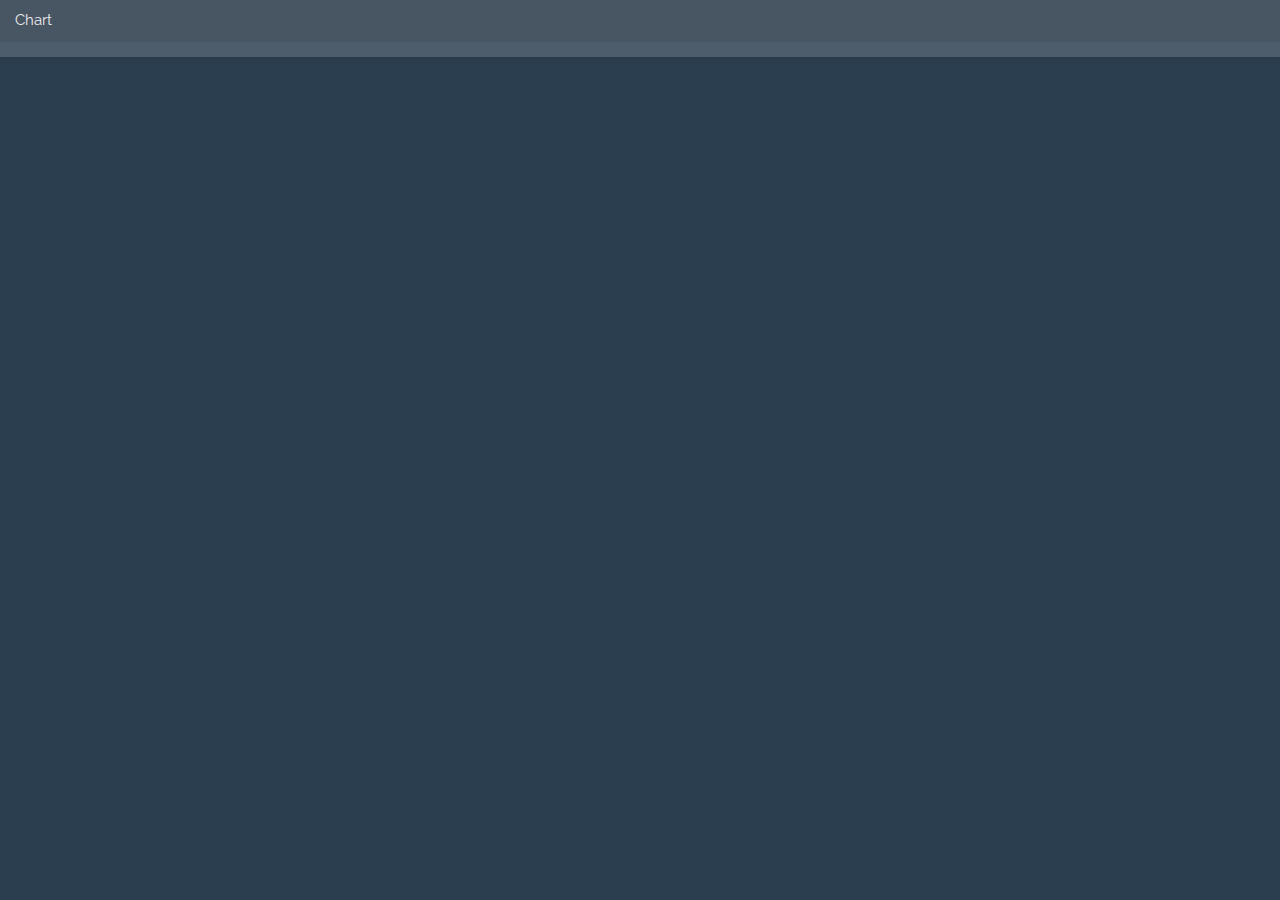
<file: chart/index.html>
<!-- Popup for expanding charts, and in case of custom scenario input charts, editing them -->
<html>
<head>
	<!-- Title omitted because it is set by opener's js script -->
	<title>Chart</title>

	<!-- Google font (Raleway) -->
	<link href='https://fonts.googleapis.com/css?family=Raleway' rel='stylesheet' type='text/css'>
	<!-- jQuery -->
	<script src="https://cdnjs.cloudflare.com/ajax/libs/jquery/2.1.4/jquery.min.js"></script>
	<!-- Bootstrap CSS -->
	<link rel="stylesheet" type="text/css" href=".././css/bootstrap.min.css">
	<!-- Bootstrap's default js, otherwise dropdowns don't work -->
	<script src="https://maxcdn.bootstrapcdn.com/bootstrap/3.3.6/js/bootstrap.min.js"></script>
	<!-- Chartist.js minified CSS file -->
	<link rel="stylesheet" type="text/css" href=".././css/chartist.min.css">
	<!-- Chartist.js minified js library -->
	<script type="text/javascript" src=".././js/chartist.min.js"></script>
	<!-- Chartist.js plugins -->
	<script src=".././js/chartist-plugin-axistitle.min.js"></script>
	<!-- Chart plotting functions -->
	<script type="text/javascript" src=".././js/app/charting.js"></script>
	<!-- Our custom CSS files -->
	<link rel="stylesheet" type="text/css" href=".././css/app.css">
</head>
<body>
	<div class="panel panel-default no-border">
		<div class="panel-heading" id="panel-title">Chart</div>
		<div class="panel-body no-padding-bottom">
			<div id="legend-box-output">
				<div><p><span id="popupLegend_red" style="color: red; visibility: hidden"><i class="glyphicon glyphicon-stop"></i> <span id="popupLegend_redValue"></span></span></p></div>
				<div><p><span id="popupLegend_blue" style="color: blue; visibility: hidden"><i class="glyphicon glyphicon-stop"></i> <span id="popupLegend_blueValue"></span></span></p></div>
				<div><p><span id="popupLegend_green" style="color: green; visibility: hidden"><i class="glyphicon glyphicon-stop"></i> <span id="popupLegend_greenValue"></span></span></p></div>
				<div><p><span id="popupLegend_orange" style="color: orange; visibility: hidden"><i class="glyphicon glyphicon-stop"></i> <span id="popupLegend_orangeValue"></span></span></p></div>
				<div><p><span id="popupLegend_black" style="color: black; visibility: hidden"><i class="glyphicon glyphicon-stop"></i> <span id="popupLegend_blackValue"></span></span></p></div>
			</div>
			<div class="ct-chart" id="popupChart"></div>
		</div>
	</div>

	<script type="text/javascript">
		// grab the data from the opener window and plot it
		var data = window.opener.document.popupData;

		// set title and panel title
		document.title = data.title;
		document.getElementById('panel-title').innerHTML = data.title;

		var id = 'popupChart';
		var yAxisTitle = data.yAxisTitle;

		var legend = data.legend;
		if (typeof legend !== 'undefined' && legend !== null) {
			for (var colour in legend) {
				if (legend.hasOwnProperty(colour)) {
					document.getElementById('popupLegend_' + colour).style.visibility = 'visible';
					document.getElementById('popupLegend_' + colour + 'Value').innerHTML = legend[colour];
				}
			}
		}

		plotData(id, data.years, data.data, true, yAxisTitle);

	</script>
</body>
</html>
</file>
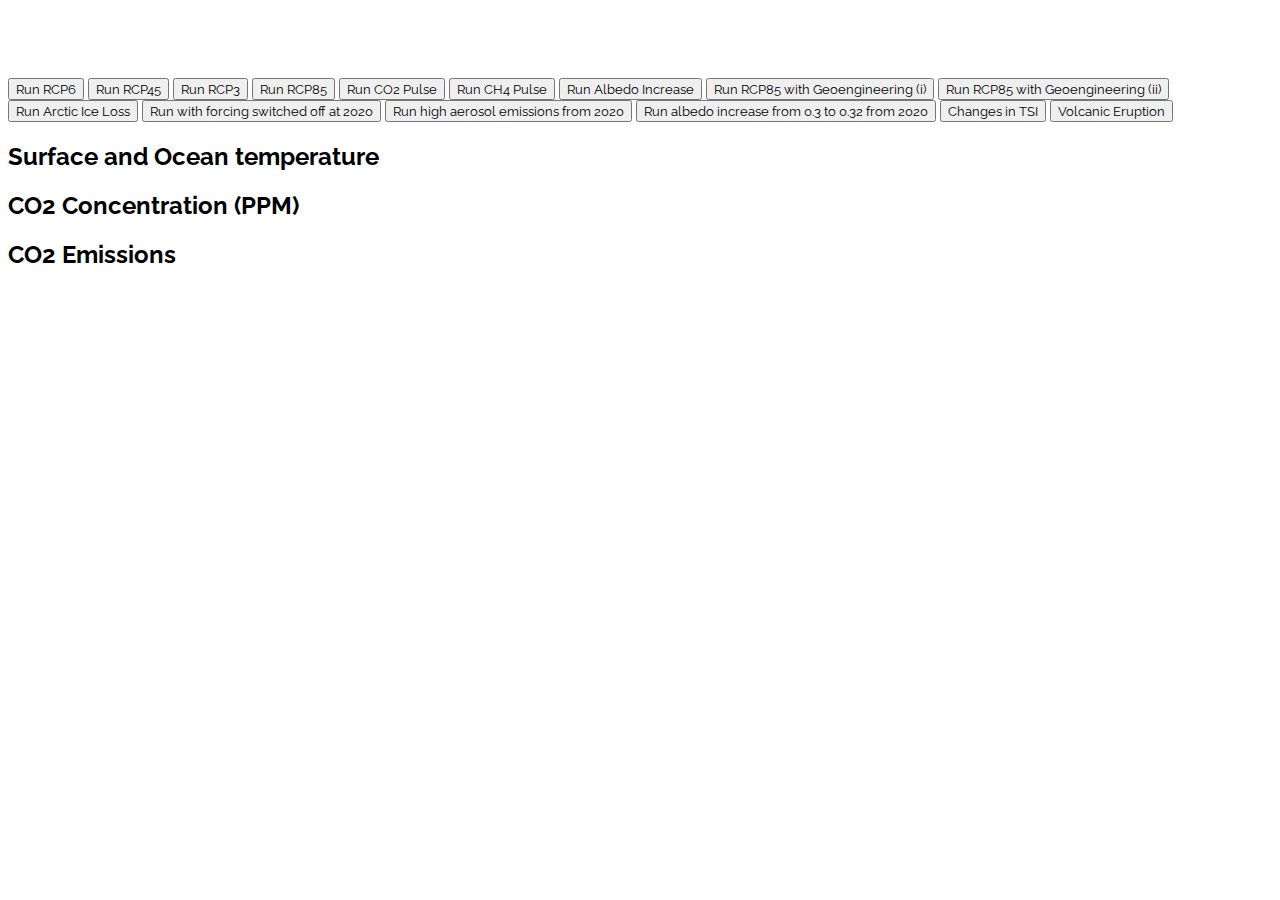
<file: basic.html>
<html>
<head>
	<title>Simple Climate Model - UNSW CCRC</title>

	<!-- Google font (Raleway) -->
	<link href='https://fonts.googleapis.com/css?family=Raleway' rel='stylesheet' type='text/css'>

	<!-- Chartist.js minified CSS file -->
	<link rel="stylesheet" type="text/css" href="./css/chartist.min.css">
	<!-- Custom app CSS file -->
	<link rel="stylesheet" type="text/css" href="./css/app.css">

	<!-- Chartist.js minified js library -->
	<script type="text/javascript" src="./js/chartist.min.js"></script>

	<!-- Angular.js minified js library -->
	<script type="text/javascript" src="./js/angular.min.js"></script>

	<!-- Our sources -->
	<!-- Input data (ported from XLS) -->
	<script type="text/javascript" src="./js/app/data.js"></script>
	<!-- Function imports and definitions -->
	<script type="text/javascript" src="./js/app/functions.js"></script>
	<!-- Constants file -->
	<script type="text/javascript" src="./js/app/constants.js"></script>
</head>
<body>
	<div class="main">
		<div class="rcp-selection">
			<button onclick="simulate(1);">Run RCP6</button>
			<button onclick="simulate(2);">Run RCP45</button>
			<button onclick="simulate(3);">Run RCP3</button>
			<button onclick="simulate(4);">Run RCP85</button>
			<button onclick="simulate(7);">Run CO2 Pulse</button>
			<button onclick="simulate(8);">Run CH4 Pulse</button>
			<button onclick="simulate(9);">Run Albedo Increase</button>
			<button onclick="simulate(10);">Run RCP85 with Geoengineering (i)</button>
			<button onclick="simulate(11);">Run RCP85 with Geoengineering (ii)</button>
			<button onclick="simulate(12);">Run Arctic Ice Loss</button>
			<button onclick="simulate(13);">Run with forcing switched off at 2020</button>
			<button onclick="simulate(14);">Run high aerosol emissions from 2020</button>
			<button onclick="simulate(15);">Run albedo increase from 0.3 to 0.32 from 2020</button>
			<button onclick="simulate(16);">Changes in TSI</button>
			<button onclick="simulate(17);">Volcanic Eruption</button>
			<span id="model-status-text"></span>
		</div>
		<h2>Surface and Ocean temperature</h2>
		<div class="ct-chart" id="chart-temperatures"></div>
		<h2>CO2 Concentration (PPM)</h2>
		<div class="ct-chart" id="chart-cco2"></div>
		<h2>CO2 Emissions</h2>
		<div class="ct-chart" id="chart-emissions-co2"></div>
	</div>

	<!-- App - executed at the end -->
	<script type="text/javascript" src="js/app/app.js"></script>
</body>
</html>
</file>
<file: css/app.css>
* {
	font-family: 'Raleway', sans-serif;
}

.panel-primary {
  border-color: #98978b !important;
}

.panel-primary .panel-heading {
  background-color: #3e3f3a !important;
}

.hr-sm {
  margin-top: 5px;
  margin-bottom: 5px;
}

.ct-axis-title {
  font-family: 'Raleway', sans-serif;
  color: rgba(0,0,0,.6);
  fill: rgba(0,0,0,.6);
  font-weight: bold;
}

.no-outline:focus {
  outline: none !important;
}

#help-modal .modal-dialog {
  width: 50%;
  overflow-y: initial !important
}
#help-modal .modal-body .tab-content {
    max-height: 70vh;
    overflow-y: auto;
}

.tab-content {
  padding-left: 10px !important;
  padding-right: 10px !important;
}

.tab-pane#terminology {
  padding-right: 20px !important;
}

/* don't carry uppercase into hint.css hints */
[data-hint]:after {
  text-transform: none;
  white-space: pre;
  font-weight: normal !important;
}

[data-hint] {
  z-index: 10 !important; /* hints always on top */
}

.modal-content {
  z-index: 11 !important; /* modals on top of the hints */
  padding-left: 10px;
  padding-right: 10px;
}

/** Slider */
.slider.slider-horizontal {
  width: 90% !important;
}

.slider-selection {
  background: #414141;
}

.min-slider-handle, .max-slider-handle {
  background: #414141;
}

.slider-track-low, .slider-track-high {
  /* background: #BABABA; */
}

.main {
	padding-top: 70px;
}

.main-row {
  padding-top: 70px;
}

.main-top-padding {
  padding-top: 10px;
}

.margin-top-10px {
  margin-top: 10px;
}

.margin-top-25px {
  margin-top: 25px;
}

.no-left-padding {
  padding-left: 0;
}

.no-padding {
  padding: 0;
}

.no-padding-bottom {
  padding-bottom: 0;
}

.no-border {
  border: 0;
}

.min-padding-right {
  padding-right: 5px;
}

.min-padding-left {
  padding-left: 5px;
}

.no-bottom-margin {
  margin-bottom: 0;
}

.btn-wide {
  width: 100%;
  margin-bottom: 1px;
}

.full-width {
  width: 100%;
}

.padding-20px {
  padding-bottom: 20px;
}

.padding-10px {
  padding-bottom: 10px;
}

.btn-in-heading {
  margin-top: -1px;
}

.text-center {
  text-align: center;
}

.text-justify {
  text-align: justify;
}

/* Keeps btn-inverse font black at all times, instead of changing to white which is hard to read */
.btn-inverse:hover, .btn-inverse:active, .btn-inverse:focus {
  color: #3e3f3a;
}

.btn:focus {
    outline-width: 0 !important;
}

.textarea-no-resize {
  resize: none;
}

.span-error {
  color: red;
}

.span-success {
  color: green;
}

.span-highlight {
  color: orange;
}

/**
 * Modal stuff: progress modal, edit globals modal, etc
 */
#progress-modal, #exportChooseModal {
  top: 30%;
  text-align: center;
}

#confirmation-modal, #scenario-detail-modal, #edit-custom-settings-modal {
  top: 25%;
}

@media screen and (min-width: 768px) {
    .edit-globals-modal-dialog {
        width: 75%; /* either % (e.g. 60%) or px (400px) */
    }
}

#edit-custom-inputs-modal {
  top: 5%;
}

@media screen and (min-width: 768px) {
    .edit-custom-inputs-modal-dialog {
        width: 60%;
    }
}

/**
 * Simulation progress
 */
#simulation-progress-bar {
  width: 0%;
}

/**
 * Divs containing charts
 */
div[id*='chart-'] {
  /** Chart positionings absolute except for base-chart */
  position: absolute;
  /** Make them invisible to start with */
  visibility: hidden;
}
div[id*='base-chart-'] {
  position: relative;
}
div[id*='legend-box-'] {
  position: absolute;
  top: 90px;
  left: 120px;
}

#chart-empty {
  visibility: visible;
}

/**
 * Chartist graphs styles
 */
.ct-chart {
  margin-left: 20px;
}

.ct-label {
  font-size: 1.2rem;
  font-weight: bold;
}

.ct-series-a .ct-line {
	stroke: red;
	stroke-width: 1px;
}

.ct-series-a .ct-point {
	stroke: red;
	stroke-width: 1px;
}

.ct-series-b .ct-line {
  stroke: blue;
  stroke-width: 1px;
}

.ct-series-b .ct-point {
  stroke: blue;
  stroke-width: 1px;
}

.ct-series-c .ct-line {
  stroke: green;
  stroke-width: 1px;
}

.ct-series-c .ct-point {
  stroke: green;
  stroke-width: 1px;
}

.ct-series-d .ct-line {
  stroke: orange;
  stroke-width: 1px;
}

.ct-series-d .ct-point {
  stroke: orange;
  stroke-width: 1px;
}

/*
 * Sidebar
 */

/* Hide for mobile, show later */
.sidebar {
  display: none;
}
@media (min-width: 768px) {
  .sidebar {
    position: fixed;
    top: 43px;
    bottom: 0;
    left: 0;
    z-index: 1000;
    display: block;
    padding: 20px;
    overflow-x: hidden;
    overflow-y: auto; /* Scrollable contents if viewport is shorter than content. */
    background-color: #3e3f3a;
    border-right: 1px solid #4e5d6c;
  }
}

.sidebar-li {
	color: #fff;
}
.sidebar-li:hover, .sidebar-li:focus {
	color: #000;
}

/* Sidebar navigation */
.nav-sidebar {
  margin-right: -21px; /* 20px padding + 1px border */
  margin-bottom: 20px;
  margin-left: -20px;
}
.nav-sidebar > li > a {
  padding-right: 20px;
  padding-left: 20px;
}
.nav-sidebar > .active > a,
.nav-sidebar > .active > a:hover,
.nav-sidebar > .active > a:focus {
  color: #000;
  background-color: #fff;
}

.underline {
  text-decoration: underline;
}

.contributors-list li {
  margin-top: 3px;
  margin-bottom: 3px;
}

.btn-file {
    position: relative;
    overflow: hidden;
}
.btn-file input[type=file] {
    position: absolute;
    top: 0;
    right: 0;
    min-width: 100%;
    min-height: 100%;
    font-size: 100px;
    text-align: right;
    filter: alpha(opacity=0);
    opacity: 0;
    outline: none;
    background: white;
    cursor: inherit;
    display: block;
}

.no-margin-bottom {
  margin-bottom: 0 !important;
}

.small-margin-right {
  margin-right: 5px;
}
</file>
<file: css/chartist.min.css>
.ct-double-octave:after,.ct-major-eleventh:after,.ct-major-second:after,.ct-major-seventh:after,.ct-major-sixth:after,.ct-major-tenth:after,.ct-major-third:after,.ct-major-twelfth:after,.ct-minor-second:after,.ct-minor-seventh:after,.ct-minor-sixth:after,.ct-minor-third:after,.ct-octave:after,.ct-perfect-fifth:after,.ct-perfect-fourth:after,.ct-square:after{content:"";clear:both}.ct-label{fill:rgba(0,0,0,.4);color:rgba(0,0,0,.4);font-size:.75rem;line-height:1}.ct-chart-bar .ct-label,.ct-chart-line .ct-label{display:block;display:-webkit-box;display:-moz-box;display:-ms-flexbox;display:-webkit-flex;display:flex}.ct-label.ct-horizontal.ct-start{-webkit-box-align:flex-end;-webkit-align-items:flex-end;-ms-flex-align:flex-end;align-items:flex-end;-webkit-box-pack:flex-start;-webkit-justify-content:flex-start;-ms-flex-pack:flex-start;justify-content:flex-start;text-align:left;text-anchor:start}.ct-label.ct-horizontal.ct-end{-webkit-box-align:flex-start;-webkit-align-items:flex-start;-ms-flex-align:flex-start;align-items:flex-start;-webkit-box-pack:flex-start;-webkit-justify-content:flex-start;-ms-flex-pack:flex-start;justify-content:flex-start;text-align:left;text-anchor:start}.ct-label.ct-vertical.ct-start{-webkit-box-align:flex-end;-webkit-align-items:flex-end;-ms-flex-align:flex-end;align-items:flex-end;-webkit-box-pack:flex-end;-webkit-justify-content:flex-end;-ms-flex-pack:flex-end;justify-content:flex-end;text-align:right;text-anchor:end}.ct-label.ct-vertical.ct-end{-webkit-box-align:flex-end;-webkit-align-items:flex-end;-ms-flex-align:flex-end;align-items:flex-end;-webkit-box-pack:flex-start;-webkit-justify-content:flex-start;-ms-flex-pack:flex-start;justify-content:flex-start;text-align:left;text-anchor:start}.ct-chart-bar .ct-label.ct-horizontal.ct-start{-webkit-box-align:flex-end;-webkit-align-items:flex-end;-ms-flex-align:flex-end;align-items:flex-end;-webkit-box-pack:center;-webkit-justify-content:center;-ms-flex-pack:center;justify-content:center;text-align:center;text-anchor:start}.ct-chart-bar .ct-label.ct-horizontal.ct-end{-webkit-box-align:flex-start;-webkit-align-items:flex-start;-ms-flex-align:flex-start;align-items:flex-start;-webkit-box-pack:center;-webkit-justify-content:center;-ms-flex-pack:center;justify-content:center;text-align:center;text-anchor:start}.ct-chart-bar.ct-horizontal-bars .ct-label.ct-horizontal.ct-start{-webkit-box-align:flex-end;-webkit-align-items:flex-end;-ms-flex-align:flex-end;align-items:flex-end;-webkit-box-pack:flex-start;-webkit-justify-content:flex-start;-ms-flex-pack:flex-start;justify-content:flex-start;text-align:left;text-anchor:start}.ct-chart-bar.ct-horizontal-bars .ct-label.ct-horizontal.ct-end{-webkit-box-align:flex-start;-webkit-align-items:flex-start;-ms-flex-align:flex-start;align-items:flex-start;-webkit-box-pack:flex-start;-webkit-justify-content:flex-start;-ms-flex-pack:flex-start;justify-content:flex-start;text-align:left;text-anchor:start}.ct-chart-bar.ct-horizontal-bars .ct-label.ct-vertical.ct-start{-webkit-box-align:center;-webkit-align-items:center;-ms-flex-align:center;align-items:center;-webkit-box-pack:flex-end;-webkit-justify-content:flex-end;-ms-flex-pack:flex-end;justify-content:flex-end;text-align:right;text-anchor:end}.ct-chart-bar.ct-horizontal-bars .ct-label.ct-vertical.ct-end{-webkit-box-align:center;-webkit-align-items:center;-ms-flex-align:center;align-items:center;-webkit-box-pack:flex-start;-webkit-justify-content:flex-start;-ms-flex-pack:flex-start;justify-content:flex-start;text-align:left;text-anchor:end}.ct-grid{stroke:rgba(0,0,0,.2);stroke-width:1px;stroke-dasharray:2px}.ct-point{stroke-width:10px;stroke-linecap:round}.ct-line{fill:none;stroke-width:4px}.ct-area{stroke:none;fill-opacity:.1}.ct-bar{fill:none;stroke-width:10px}.ct-slice-donut{fill:none;stroke-width:60px}.ct-series-a .ct-bar,.ct-series-a .ct-line,.ct-series-a .ct-point,.ct-series-a .ct-slice-donut{stroke:#d70206}.ct-series-a .ct-area,.ct-series-a .ct-slice-pie{fill:#d70206}.ct-series-b .ct-bar,.ct-series-b .ct-line,.ct-series-b .ct-point,.ct-series-b .ct-slice-donut{stroke:#f05b4f}.ct-series-b .ct-area,.ct-series-b .ct-slice-pie{fill:#f05b4f}.ct-series-c .ct-bar,.ct-series-c .ct-line,.ct-series-c .ct-point,.ct-series-c .ct-slice-donut{stroke:#f4c63d}.ct-series-c .ct-area,.ct-series-c .ct-slice-pie{fill:#f4c63d}.ct-series-d .ct-bar,.ct-series-d .ct-line,.ct-series-d .ct-point,.ct-series-d .ct-slice-donut{stroke:#d17905}.ct-series-d .ct-area,.ct-series-d .ct-slice-pie{fill:#d17905}.ct-series-e .ct-bar,.ct-series-e .ct-line,.ct-series-e .ct-point,.ct-series-e .ct-slice-donut{stroke:#453d3f}.ct-series-e .ct-area,.ct-series-e .ct-slice-pie{fill:#453d3f}.ct-series-f .ct-bar,.ct-series-f .ct-line,.ct-series-f .ct-point,.ct-series-f .ct-slice-donut{stroke:#59922b}.ct-series-f .ct-area,.ct-series-f .ct-slice-pie{fill:#59922b}.ct-series-g .ct-bar,.ct-series-g .ct-line,.ct-series-g .ct-point,.ct-series-g .ct-slice-donut{stroke:#0544d3}.ct-series-g .ct-area,.ct-series-g .ct-slice-pie{fill:#0544d3}.ct-series-h .ct-bar,.ct-series-h .ct-line,.ct-series-h .ct-point,.ct-series-h .ct-slice-donut{stroke:#6b0392}.ct-series-h .ct-area,.ct-series-h .ct-slice-pie{fill:#6b0392}.ct-series-i .ct-bar,.ct-series-i .ct-line,.ct-series-i .ct-point,.ct-series-i .ct-slice-donut{stroke:#f05b4f}.ct-series-i .ct-area,.ct-series-i .ct-slice-pie{fill:#f05b4f}.ct-series-j .ct-bar,.ct-series-j .ct-line,.ct-series-j .ct-point,.ct-series-j .ct-slice-donut{stroke:#dda458}.ct-series-j .ct-area,.ct-series-j .ct-slice-pie{fill:#dda458}.ct-series-k .ct-bar,.ct-series-k .ct-line,.ct-series-k .ct-point,.ct-series-k .ct-slice-donut{stroke:#eacf7d}.ct-series-k .ct-area,.ct-series-k .ct-slice-pie{fill:#eacf7d}.ct-series-l .ct-bar,.ct-series-l .ct-line,.ct-series-l .ct-point,.ct-series-l .ct-slice-donut{stroke:#86797d}.ct-series-l .ct-area,.ct-series-l .ct-slice-pie{fill:#86797d}.ct-series-m .ct-bar,.ct-series-m .ct-line,.ct-series-m .ct-point,.ct-series-m .ct-slice-donut{stroke:#b2c326}.ct-series-m .ct-area,.ct-series-m .ct-slice-pie{fill:#b2c326}.ct-series-n .ct-bar,.ct-series-n .ct-line,.ct-series-n .ct-point,.ct-series-n .ct-slice-donut{stroke:#6188e2}.ct-series-n .ct-area,.ct-series-n .ct-slice-pie{fill:#6188e2}.ct-series-o .ct-bar,.ct-series-o .ct-line,.ct-series-o .ct-point,.ct-series-o .ct-slice-donut{stroke:#a748ca}.ct-series-o .ct-area,.ct-series-o .ct-slice-pie{fill:#a748ca}.ct-square{display:block;position:relative;width:100%}.ct-square:before{display:block;float:left;content:"";width:0;height:0;padding-bottom:100%}.ct-square:after{display:table}.ct-square>svg{display:block;position:absolute;top:0;left:0}.ct-minor-second{display:block;position:relative;width:100%}.ct-minor-second:before{display:block;float:left;content:"";width:0;height:0;padding-bottom:93.75%}.ct-minor-second:after{display:table}.ct-minor-second>svg{display:block;position:absolute;top:0;left:0}.ct-major-second{display:block;position:relative;width:100%}.ct-major-second:before{display:block;float:left;content:"";width:0;height:0;padding-bottom:88.8888888889%}.ct-major-second:after{display:table}.ct-major-second>svg{display:block;position:absolute;top:0;left:0}.ct-minor-third{display:block;position:relative;width:100%}.ct-minor-third:before{display:block;float:left;content:"";width:0;height:0;padding-bottom:83.3333333333%}.ct-minor-third:after{display:table}.ct-minor-third>svg{display:block;position:absolute;top:0;left:0}.ct-major-third{display:block;position:relative;width:100%}.ct-major-third:before{display:block;float:left;content:"";width:0;height:0;padding-bottom:80%}.ct-major-third:after{display:table}.ct-major-third>svg{display:block;position:absolute;top:0;left:0}.ct-perfect-fourth{display:block;position:relative;width:100%}.ct-perfect-fourth:before{display:block;float:left;content:"";width:0;height:0;padding-bottom:75%}.ct-perfect-fourth:after{display:table}.ct-perfect-fourth>svg{display:block;position:absolute;top:0;left:0}.ct-perfect-fifth{display:block;position:relative;width:100%}.ct-perfect-fifth:before{display:block;float:left;content:"";width:0;height:0;padding-bottom:66.6666666667%}.ct-perfect-fifth:after{display:table}.ct-perfect-fifth>svg{display:block;position:absolute;top:0;left:0}.ct-minor-sixth{display:block;position:relative;width:100%}.ct-minor-sixth:before{display:block;float:left;content:"";width:0;height:0;padding-bottom:62.5%}.ct-minor-sixth:after{display:table}.ct-minor-sixth>svg{display:block;position:absolute;top:0;left:0}.ct-golden-section{display:block;position:relative;width:100%}.ct-golden-section:before{display:block;float:left;content:"";width:0;height:0;padding-bottom:61.804697157%}.ct-golden-section:after{content:"";display:table;clear:both}.ct-golden-section>svg{display:block;position:absolute;top:0;left:0}.ct-major-sixth{display:block;position:relative;width:100%}.ct-major-sixth:before{display:block;float:left;content:"";width:0;height:0;padding-bottom:60%}.ct-major-sixth:after{display:table}.ct-major-sixth>svg{display:block;position:absolute;top:0;left:0}.ct-minor-seventh{display:block;position:relative;width:100%}.ct-minor-seventh:before{display:block;float:left;content:"";width:0;height:0;padding-bottom:56.25%}.ct-minor-seventh:after{display:table}.ct-minor-seventh>svg{display:block;position:absolute;top:0;left:0}.ct-major-seventh{display:block;position:relative;width:100%}.ct-major-seventh:before{display:block;float:left;content:"";width:0;height:0;padding-bottom:53.3333333333%}.ct-major-seventh:after{display:table}.ct-major-seventh>svg{display:block;position:absolute;top:0;left:0}.ct-octave{display:block;position:relative;width:100%}.ct-octave:before{display:block;float:left;content:"";width:0;height:0;padding-bottom:50%}.ct-octave:after{display:table}.ct-octave>svg{display:block;position:absolute;top:0;left:0}.ct-major-tenth{display:block;position:relative;width:100%}.ct-major-tenth:before{display:block;float:left;content:"";width:0;height:0;padding-bottom:40%}.ct-major-tenth:after{display:table}.ct-major-tenth>svg{display:block;position:absolute;top:0;left:0}.ct-major-eleventh{display:block;position:relative;width:100%}.ct-major-eleventh:before{display:block;float:left;content:"";width:0;height:0;padding-bottom:37.5%}.ct-major-eleventh:after{display:table}.ct-major-eleventh>svg{display:block;position:absolute;top:0;left:0}.ct-major-twelfth{display:block;position:relative;width:100%}.ct-major-twelfth:before{display:block;float:left;content:"";width:0;height:0;padding-bottom:33.3333333333%}.ct-major-twelfth:after{display:table}.ct-major-twelfth>svg{display:block;position:absolute;top:0;left:0}.ct-double-octave{display:block;position:relative;width:100%}.ct-double-octave:before{display:block;float:left;content:"";width:0;height:0;padding-bottom:25%}.ct-double-octave:after{display:table}.ct-double-octave>svg{display:block;position:absolute;top:0;left:0}
</file>
